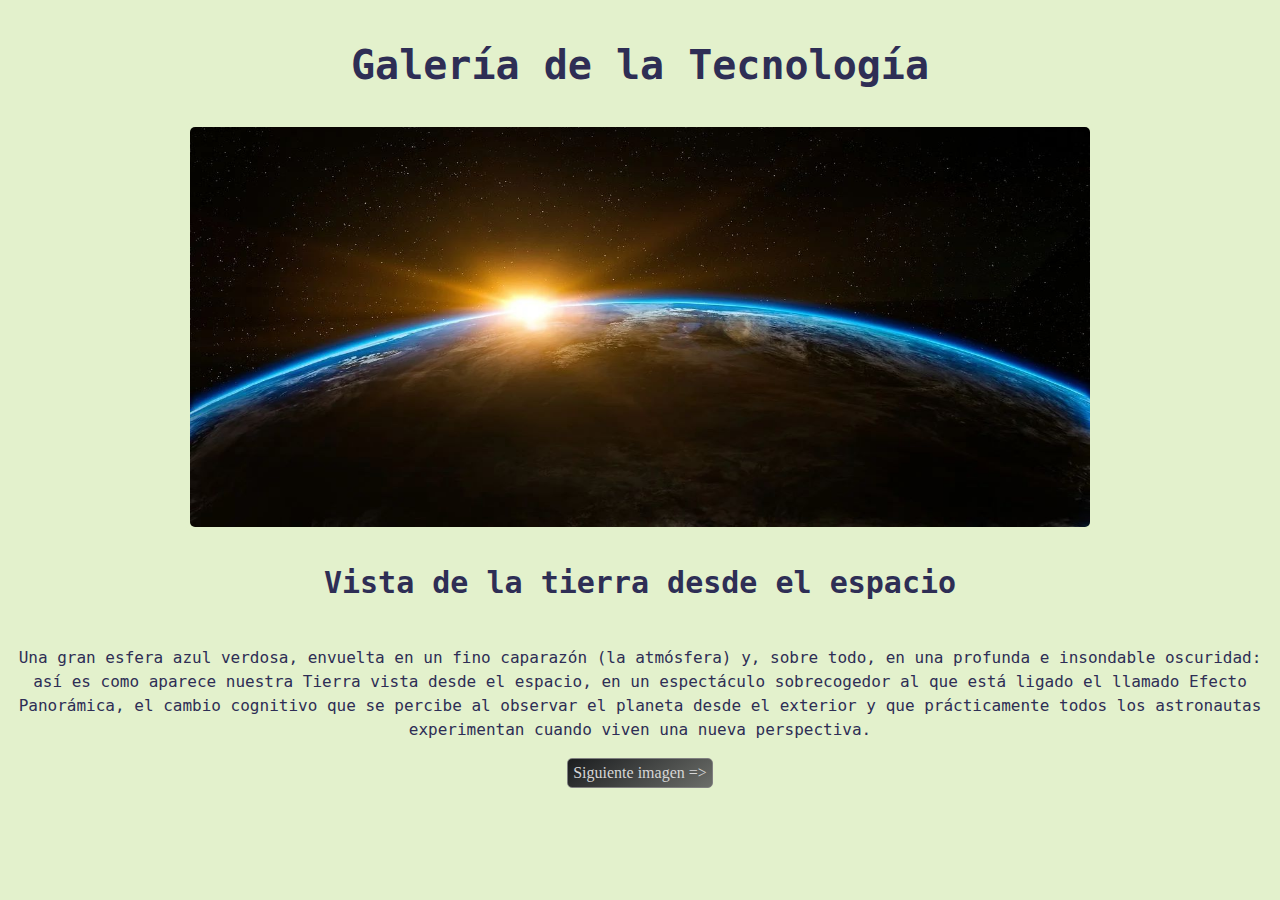
<file: index.html>
<!DOCTYPE html>
<html lang="es">

<head>
    <meta charset="UTF-8">
    <meta name="viewport" content="width=device-width, initial-scale=1.0">
    <title>Galería de la Tecnología - Página 1</title>
    <link rel="stylesheet" href="styles.css">
    <link href="https://fonts.googleapis.com/css2?family=Open+Sans&display=swap" rel="stylesheet">
</head>

<body>
    <div class="centrado"> <h1>Galería de la Tecnología</h1></div>

    <div class="centrado">
        <a href="https://computerhoy.com/reportajes/tecnologia/buen-uso-tecnologia-innovacion-como-nos-ayuda-salvar-planeta-tierra-1139259" target="_blank">
            <img src="img2.jpeg" alt="Imagen de la NASA" class="image"/>
        </a>
        </div>
    
    <div class="centrado"><h2>Vista de la tierra desde el espacio</h2></div>
    
    <div class="centrado"> <p>Una gran esfera azul verdosa, envuelta en un fino caparazón (la atmósfera) y, sobre todo, en una profunda e insondable oscuridad: así es como aparece nuestra Tierra vista desde el espacio, en un espectáculo sobrecogedor al que está ligado el llamado Efecto Panorámica, el cambio cognitivo que se percibe al observar el planeta desde el exterior y que prácticamente todos los astronautas experimentan cuando viven una nueva perspectiva.</p>
    </div>
    
    <div class="centrado">
    <a href="page2.html" title="Imagen siguiente" class="link-button">Siguiente imagen =&gt;</a>
</div>
</body>

</html>
</file>
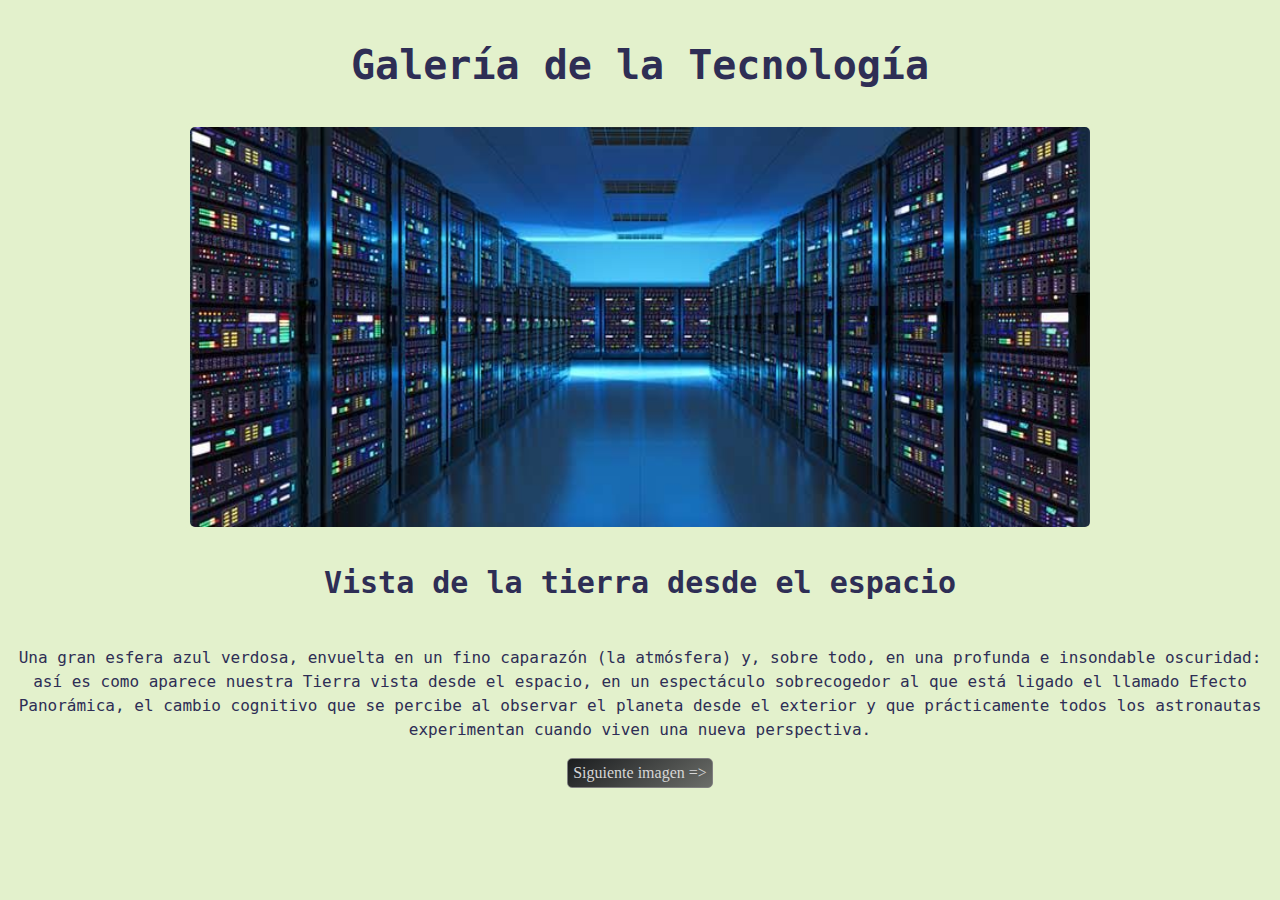
<file: page1.html>
<!DOCTYPE html>
<html lang="es">

<head>
    <meta charset="UTF-8">
    <meta name="viewport" content="width=device-width, initial-scale=1.0">
    <title>Galería de la Tecnología - Página 1</title>
    <link rel="stylesheet" href="styles.css">
    <link href="https://fonts.googleapis.com/css2?family=Open+Sans&display=swap" rel="stylesheet">
</head>

<body>
    <div class="centrado"> <h1>Galería de la Tecnología</h1></div>

    <div class="centrado">
        <a href="https://computerhoy.com/reportajes/tecnologia/buen-uso-tecnologia-innovacion-como-nos-ayuda-salvar-planeta-tierra-1139259" target="_blank">
            <img src="img1.jpeg" alt="Imagen de la NASA" class="image"/>
        </a>
        </div>
    
    <div class="centrado"><h2>Vista de la tierra desde el espacio</h2></div>
    
    <div class="centrado"> <p>Una gran esfera azul verdosa, envuelta en un fino caparazón (la atmósfera) y, sobre todo, en una profunda e insondable oscuridad: así es como aparece nuestra Tierra vista desde el espacio, en un espectáculo sobrecogedor al que está ligado el llamado Efecto Panorámica, el cambio cognitivo que se percibe al observar el planeta desde el exterior y que prácticamente todos los astronautas experimentan cuando viven una nueva perspectiva.</p>
    </div>
    
    <div class="centrado">
    <a href="page2.html" title="Imagen siguiente" class="link-button">Siguiente imagen =&gt;</a>
</div>
</body>

</html>
</file>
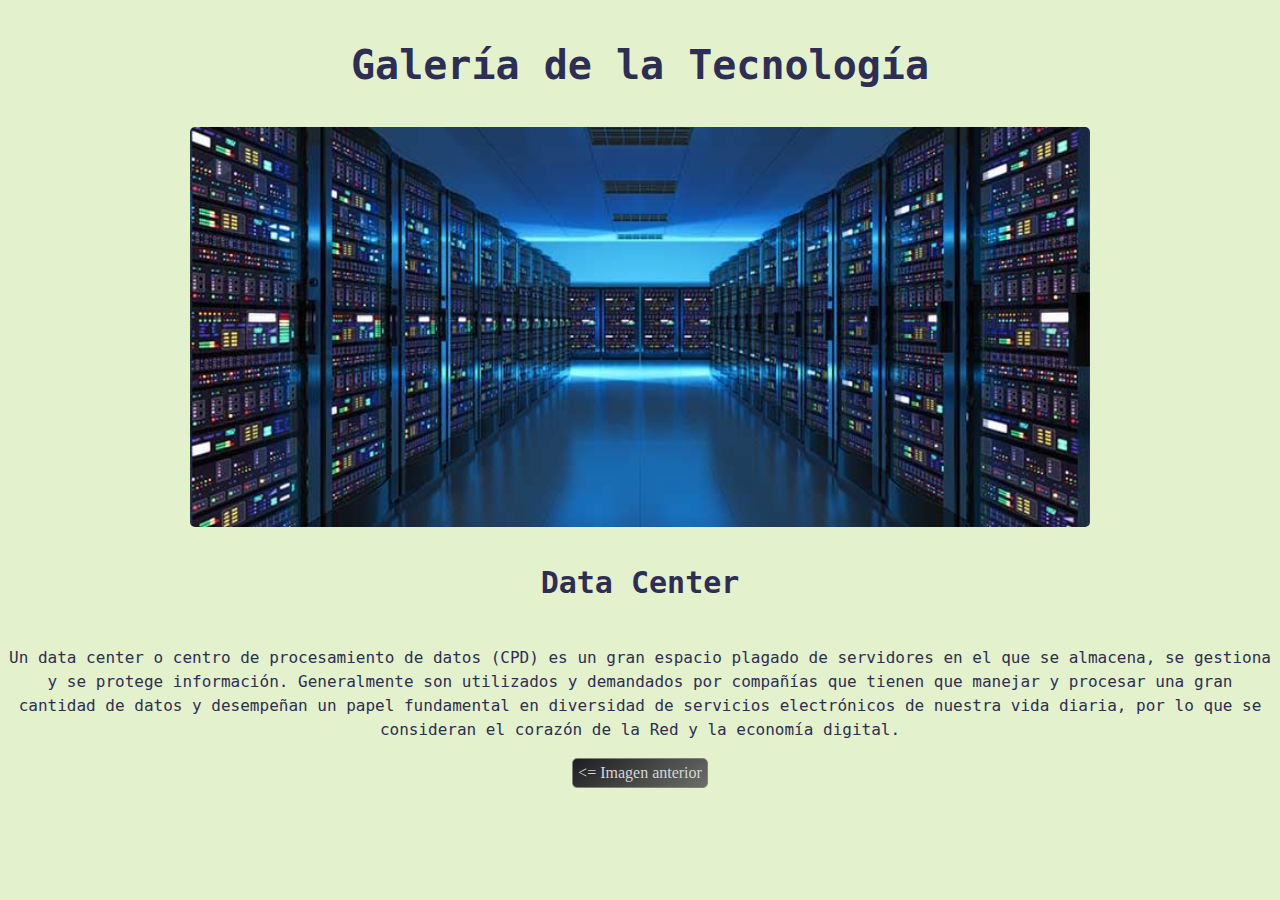
<file: page2.html>
<!DOCTYPE html>
<html lang="es">

<head>
    <meta charset="UTF-8">
    <meta name="viewport" content="width=device-width, initial-scale=1.0">
    <title>Galería de la Tecnología - Página 2</title>
    <link rel="stylesheet" href="styles.css">
    <link href="https://fonts.googleapis.com/css2?family=Open+Sans&display=swap" rel="stylesheet">
</head>

<body>

    <div class="centrado"><h1>Galería de la Tecnología</h1></div>
    <div class="centrado">
        <a href="https://www.vmware.com/es/topics/glossary/content/data-center.html"  target="_blank">
            <img src="img1.jpeg" alt="Imagen de la NASA" class="image"/>
        </a>
    </div>
    
    <div class="centrado"><h2>Data Center</h2></div> 
    
    <div class="centrado">
        <p>Un data center o centro de procesamiento de datos (CPD) es un gran espacio plagado de servidores en el que se almacena, se gestiona y se protege información. Generalmente son utilizados y demandados por compañías que tienen que manejar y procesar una gran cantidad de datos y desempeñan un papel fundamental en diversidad de servicios electrónicos de nuestra vida diaria, por lo que se consideran el corazón de la Red y la economía digital.</p>
    </div>
        <div class="centrado">
    
        <a href="index.html" title="Imagen anterior" class="link-button">&lt;= Imagen anterior</a>
    </div>
</body>

</html>
</file>
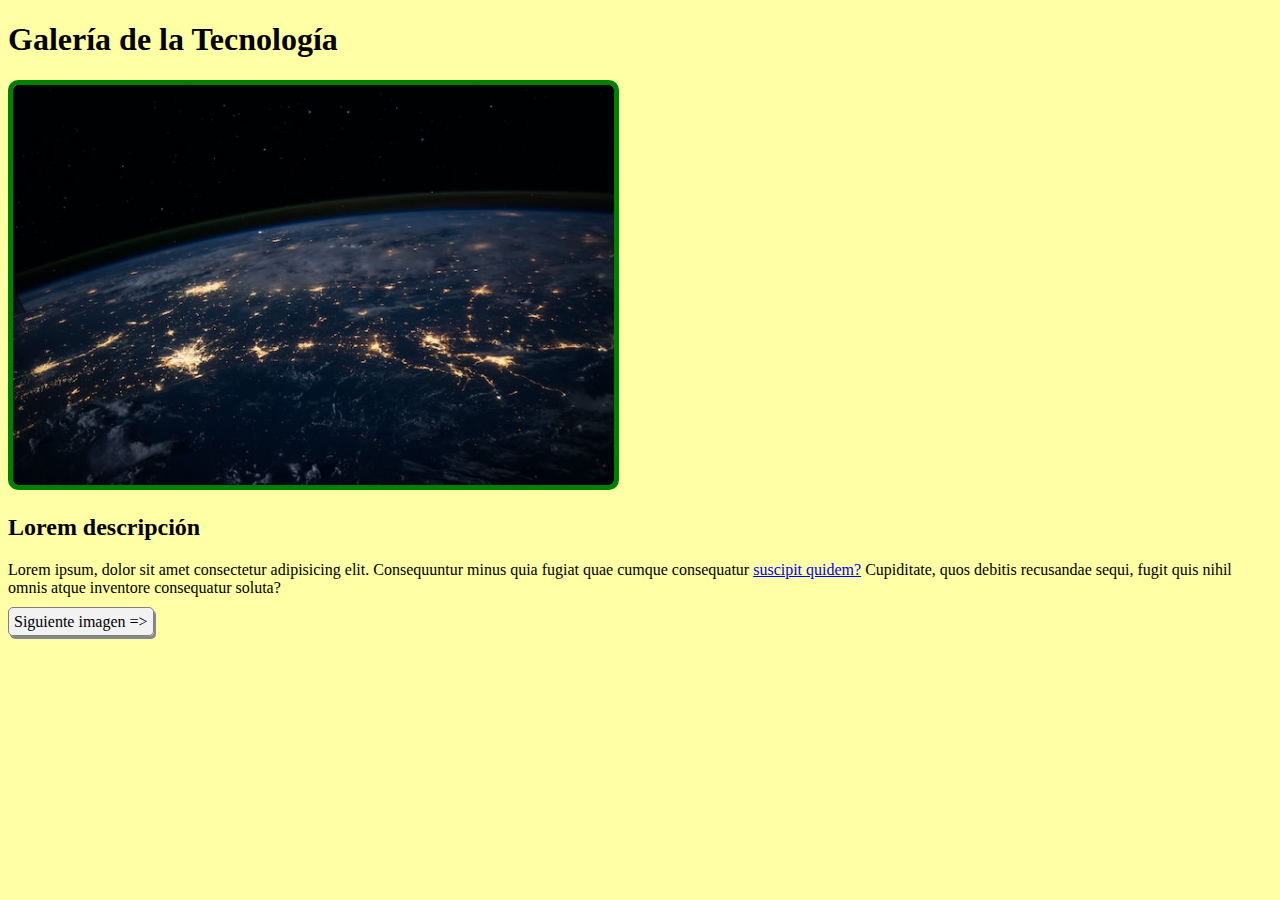
<file: Galería de Imágenes/page1.html>
<!DOCTYPE html>
<html lang="es">

<head>
    <meta charset="UTF-8">
    <meta name="viewport" content="width=device-width, initial-scale=1.0">
    <title>Galería de la Tecnología - Página 1</title>
    <link rel="stylesheet" href="styles.css">
</head>

<body>
    <h1>Galería de la Tecnología</h1>
    <img src="img1.jpg" alt="Imagen de la NASA" class="image"/>
    <h2>Lorem descripción</h2>
    <p>Lorem ipsum, dolor sit amet consectetur adipisicing elit. Consequuntur minus quia fugiat quae cumque consequatur
        <a href="page2.html">suscipit quidem?</a> Cupiditate, quos debitis recusandae sequi, fugit quis nihil omnis atque inventore consequatur
        soluta?</p>
    <a href="page2.html" title="Imagen siguiente" class="link-button">Siguiente imagen =&gt;</a>
</body>

</html>
</file>
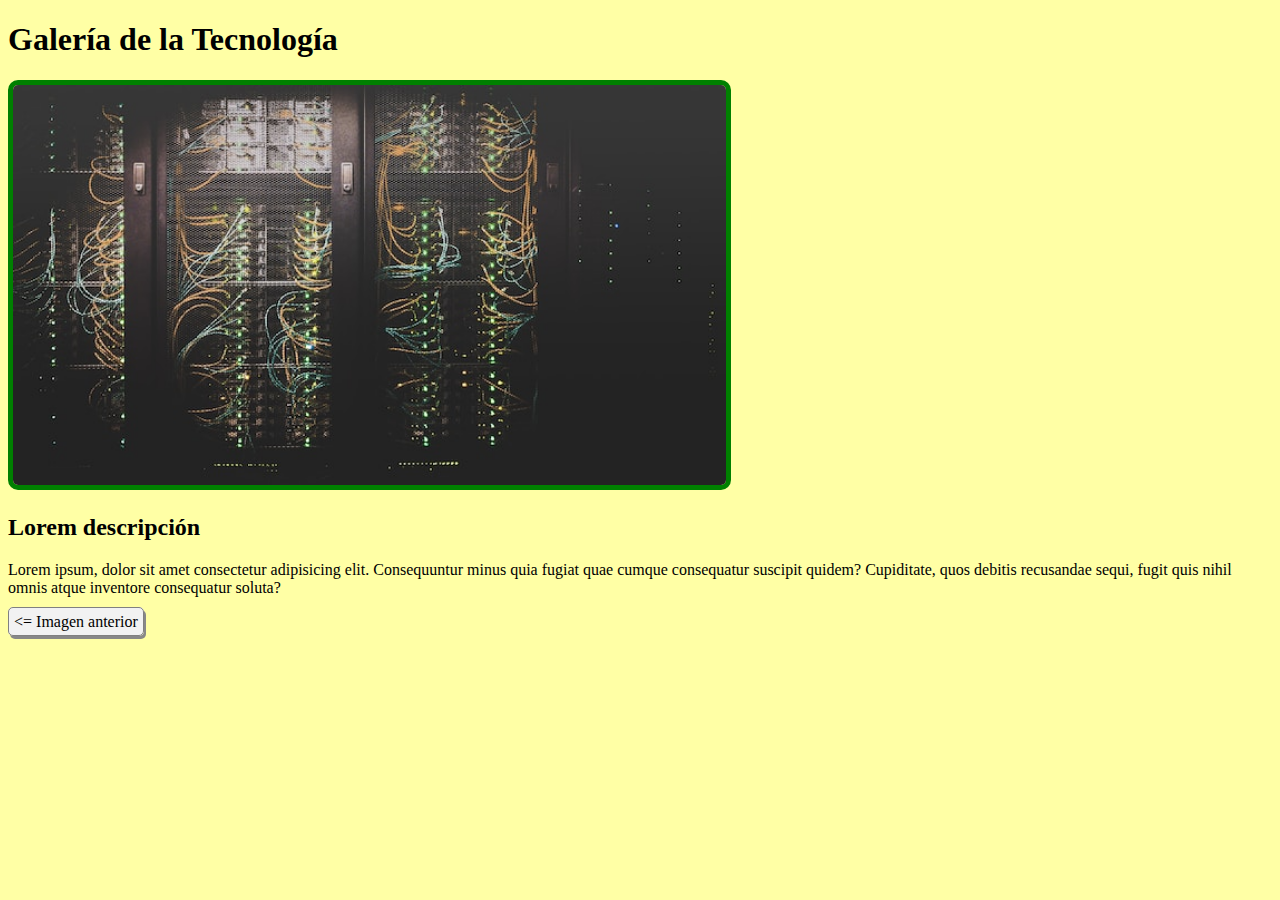
<file: Galería de Imágenes/page2.html>
<!DOCTYPE html>
<html lang="es">

<head>
    <meta charset="UTF-8">
    <meta name="viewport" content="width=device-width, initial-scale=1.0">
    <title>Galería de la Tecnología - Página 2</title>
    <link rel="stylesheet" href="styles.css">
</head>

<body>
    <h1>Galería de la Tecnología</h1>
    <img src="img2.jpg" alt="Sala de servidores" class="image"/>
    <h2>Lorem descripción</h2>
    <p>Lorem ipsum, dolor sit amet consectetur adipisicing elit. Consequuntur minus quia fugiat quae cumque consequatur
        suscipit quidem? Cupiditate, quos debitis recusandae sequi, fugit quis nihil omnis atque inventore consequatur
        soluta?</p>
    <a href="page1.html" title="Imagen anterior" class="link-button">&lt;= Imagen anterior</a>
</body>

</html>
</file>
<file: styles.css>
body {
    background-color: rgb(227, 241, 204);
    
}

h1, h2, p{
    font-family: 'IBM Plex Mono', monospace;
    color: rgb(46, 46, 85);
    line-height: 1.5;
}

h1{
    font-size: 40px;
}
h2{
    font-size: 30px;
}
p{
    text-align: center;
}
.centrado{
    display: flex;
    justify-content: center;
}


.image{
    border: 5px solid rgb(227, 241, 204);
    border-radius: 10px;
    height: 400px;
    width: 900px;
    transition: .5s;
}

.image:hover{
    transform: translateY(-20px);
    width: 950px;
    border: 3px solid rgb(236, 90, 37);
    box-shadow: 5px 5px 15px rgb(236, 90, 37);
    transition: .5s;
}

.link-button {
    text-decoration: none;
    color: rgb(214, 214, 214);
    border: 1px solid gray;
    background: linear-gradient(145deg, #1b1d1f, #535355d4);
    padding: 5px;
    border-radius: 5px;
    transition: .5s;
}

.link-button:hover{
    background: linear-gradient(145deg, #535355d4,#1b1d1f );
    box-shadow: 5px 5px 15px rgb(236, 90, 37);
    border-bottom: 1px solid rgb(236, 90, 37);
    color: orangered;
    transition: .5s;
}
</file>
<file: Galería de Imágenes/styles.css>
body {
    background-color: rgb(255, 255, 165);
}

.image{
    border: 5px solid green;
    border-radius: 10px;
    height: 400px;
}

.link-button {
    text-decoration: none;
    color: black;
    border: 1px solid gray;
    background-color: #f2f2f2;
    padding: 5px;
    border-radius: 5px;
    box-shadow: 2px 3px #888888;
}
</file>
